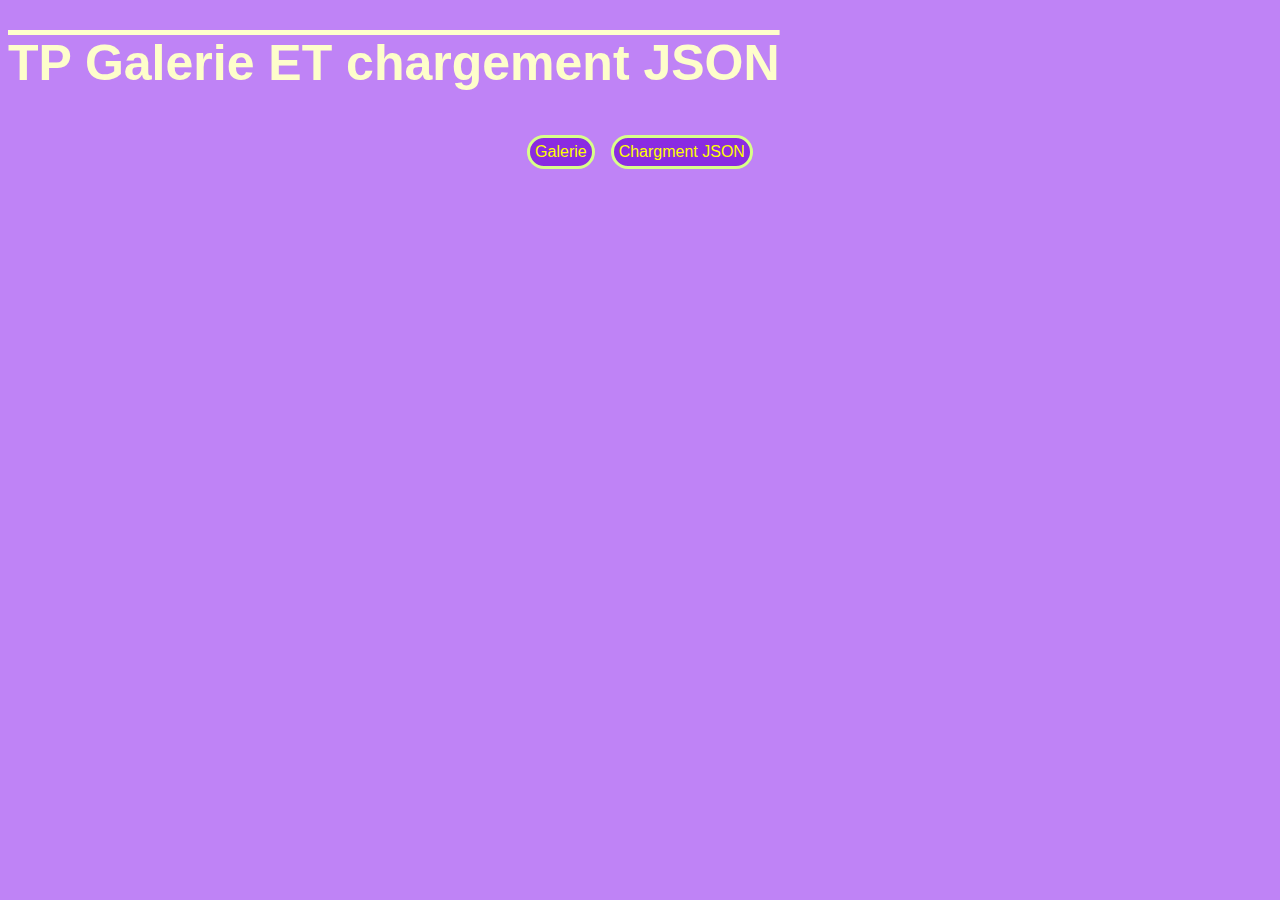
<file: index.html>
<!DOCTYPE html>
<html lang="en">
<head>
  <meta charset="UTF-8">
  <meta http-equiv="X-UA-Compatible" content="IE=edge">
  <meta name="viewport" content="width=device-width, initial-scale=1.0">
  <link rel="stylesheet" href="style.css">
  <title>TP Galerie ET chargement JSON</title>
</head>
<body>
  <h1>TP Galerie ET chargement JSON</h1>
  <nav>
    <ul class="Listitem">
      <li class="item"><a class="lien" href="./01-galerie.html">Galerie</a></li>
      <li class="item"><a class="lien" href="./02-json.html">Chargment JSON</a></li>
    </ul>
  </nav>
</body>
</html>
</file>
<file: style.css>
.overlay{
    position: fixed;
    width: 100%;
    height: 100%;
    top: 0;
    left: 0;
    right: 0;
    bottom: 0;
    background-color: rgba(0,0,0,0.9);
    cursor: pointer;
    display: grid;
    align-items: center;
    justify-content: center;
}
.overlay::after{
    content: "X";
    color: white;
    font-family: sans-serif;
    background-color: black;
    text-align: center;
    height: auto;
    display: block;
    position: absolute;
    top: 1rem;
    right: 1rem;
    width: 2rem;
    height: 2rem;
    border: 2px white solid;
    border-radius: 50%;
    display: grid;
    align-content: center;
}
.overlay>figure{
    margin: 0;
    padding: 1rem;
    border: 2px white solid;
}
.overlay>figure>img{
    max-width: 100%;
    height: auto;
}
.miniature{
    border: 2px yellow solid ;
    border-radius: 20%;
}
.BtnLink{
    background-color: blueviolet;
    width: auto;
    border: 5px yellow solid;
    border-radius: 20%;
    padding: 5px;
    text-decoration: none;
    color: yellow;
}
body{
    background-color: rgb(191, 131, 246);
    color: rgb(254, 254, 203);
    font-family: 'Franklin Gothic Medium', 'Arial Narrow', Arial, sans-serif;
}
h1{
    font-size: 50px;
    text-decoration: overline;
}
.item{
    list-style: none;
}

.Listitem {
    display: flex;
    justify-content: center;
    margin: 0;
    padding: 0;
    list-style: none;
    gap: 1rem;
    padding: 10px;
}
.lien{
    text-decoration: none;
    color: yellow;
    font-family: 'Franklin Gothic Medium', 'Arial Narrow', Arial, sans-serif;
    display: block;
    border-style: solid;
    border-radius: 20px;
    border-color: rgb(216, 255, 137);
    padding: 5px;
    background-color: blueviolet;
}
.lien:hover{
    color: blueviolet;
    border-color: rgb(216, 255, 137);
    background-color: rgb(216, 255, 137);
}
</file>
